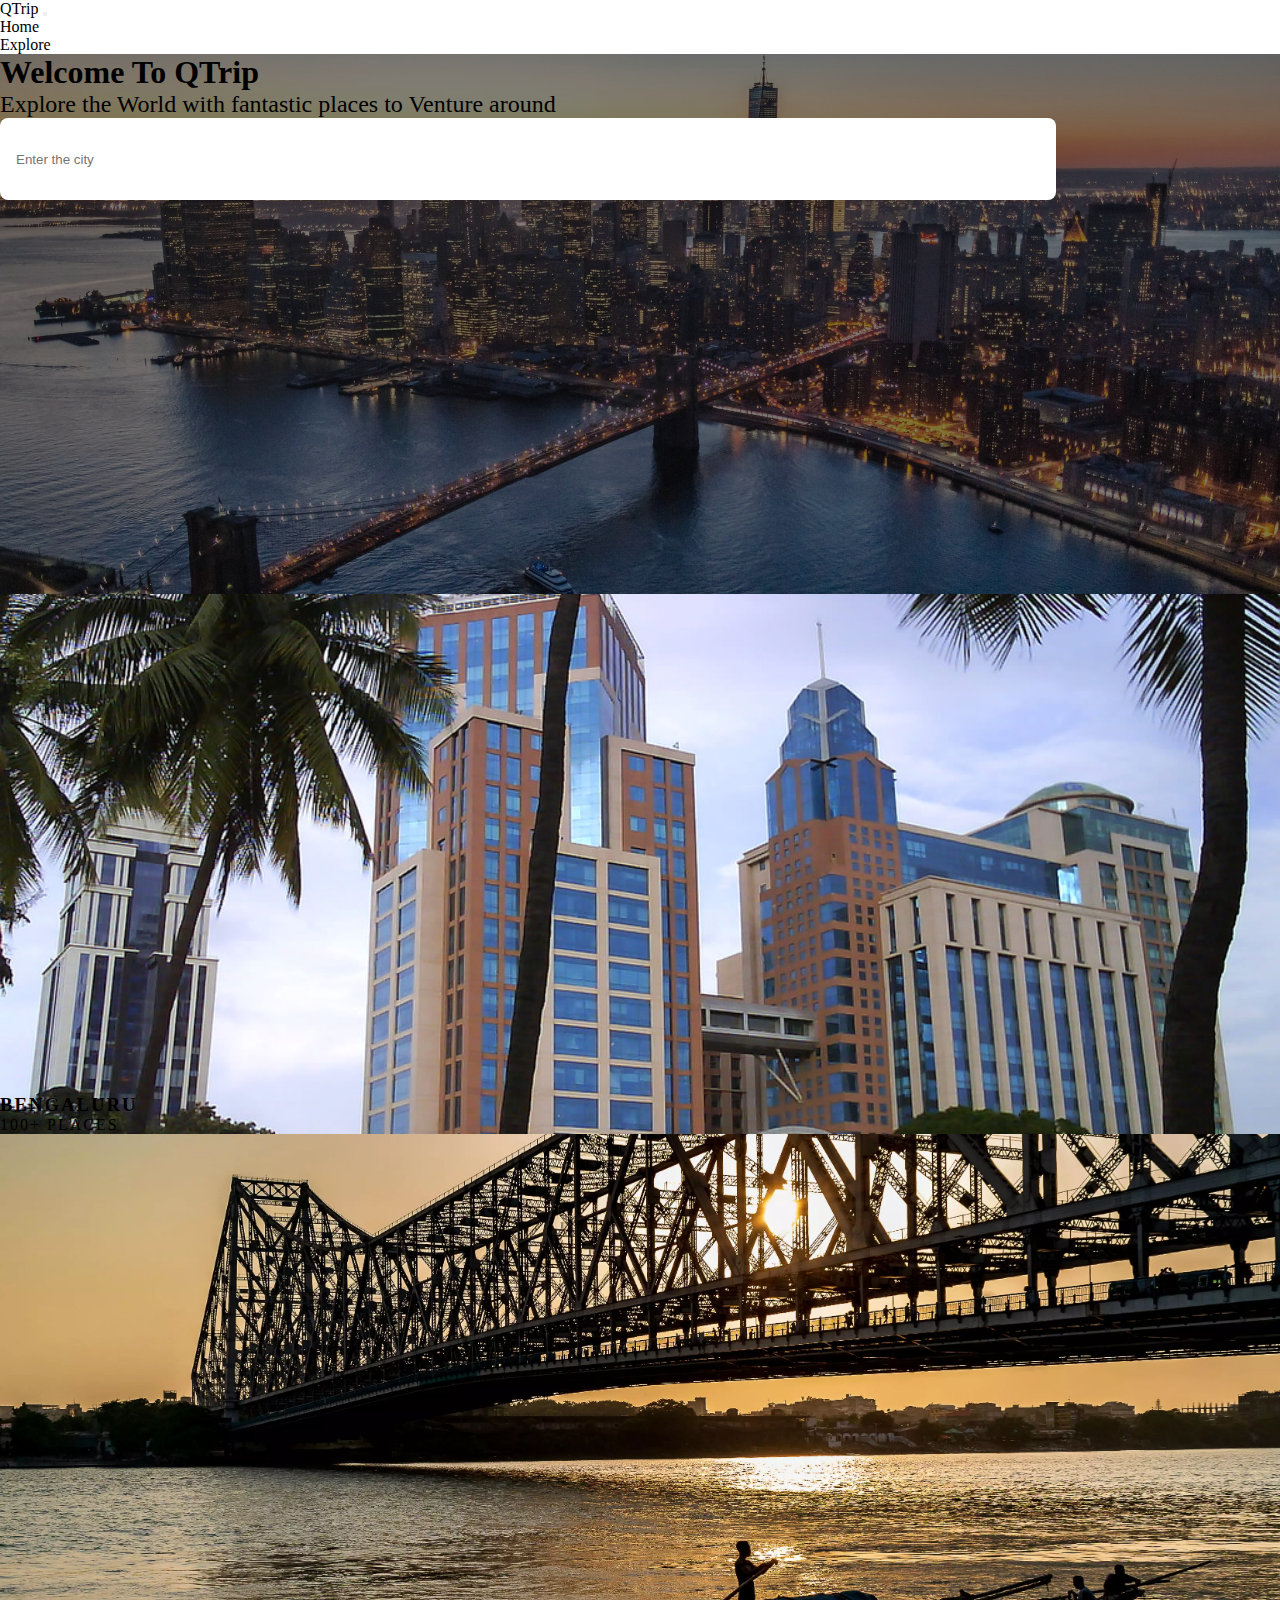
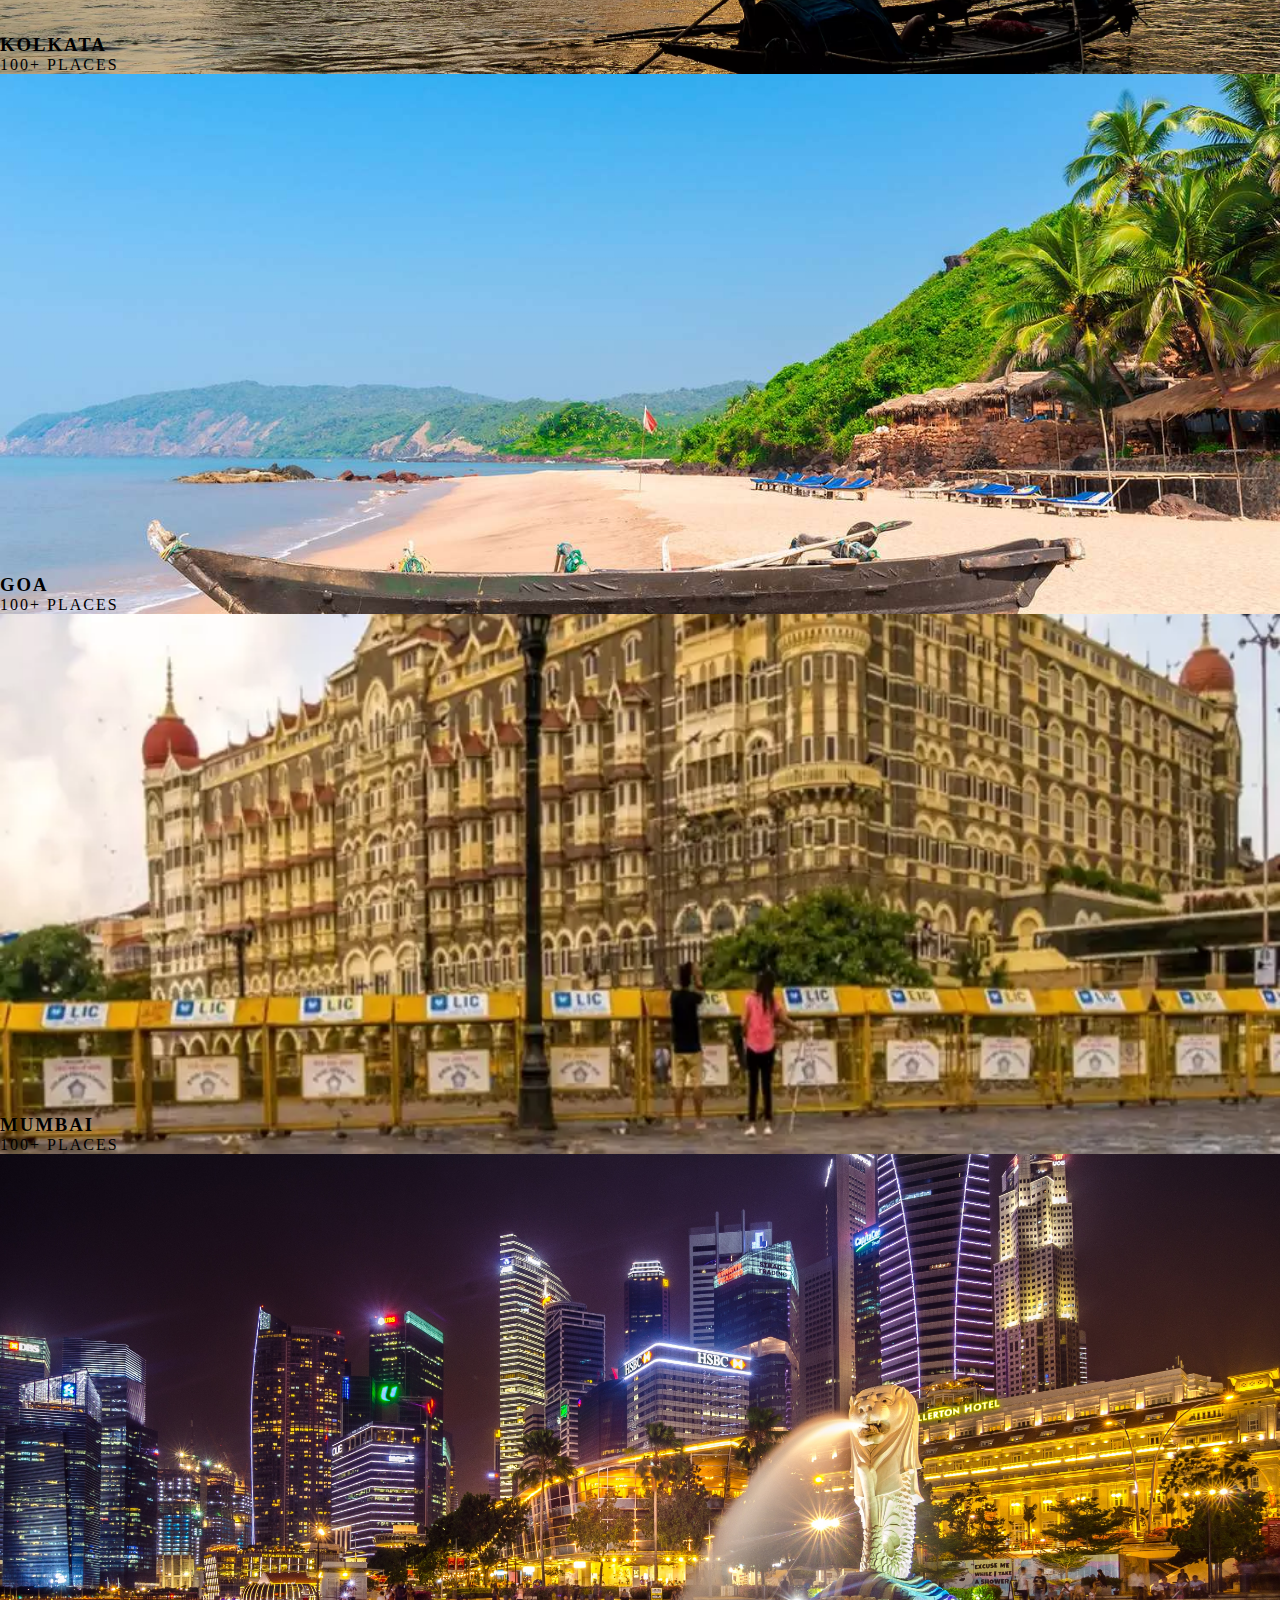
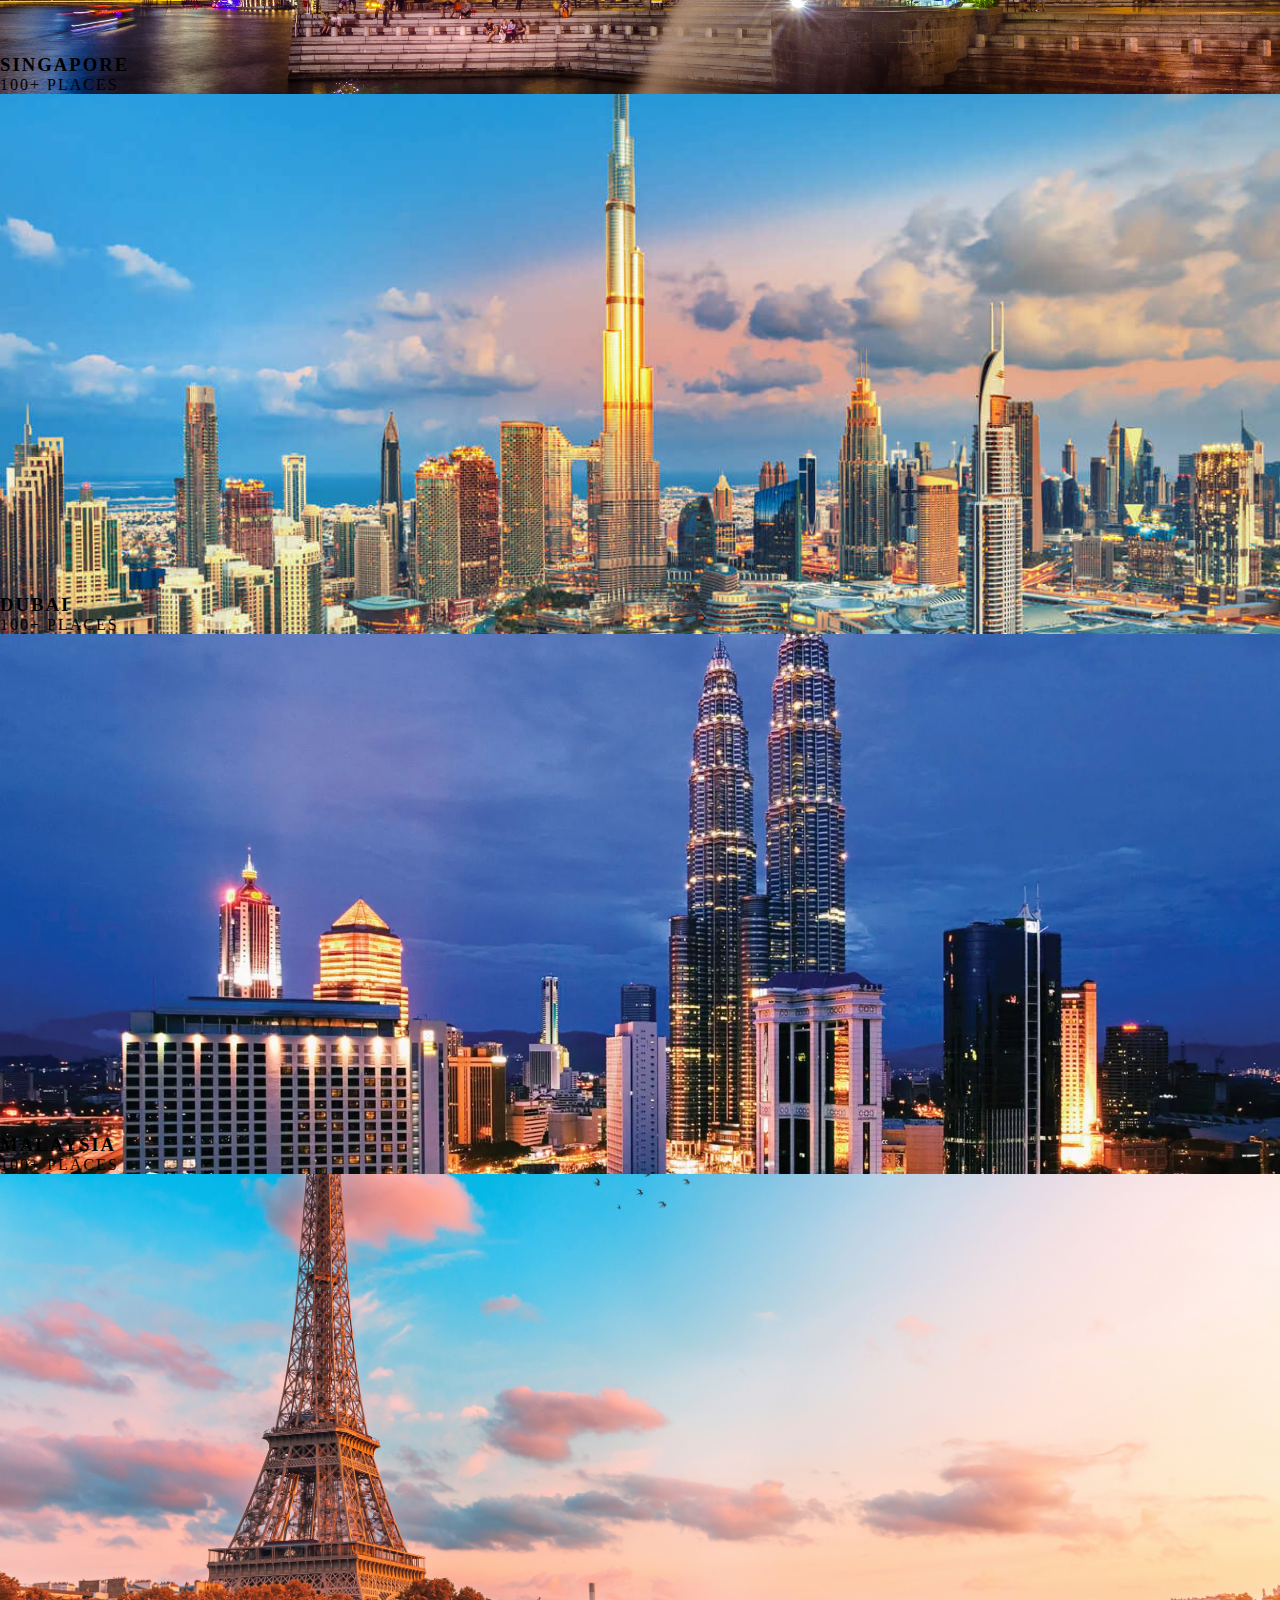
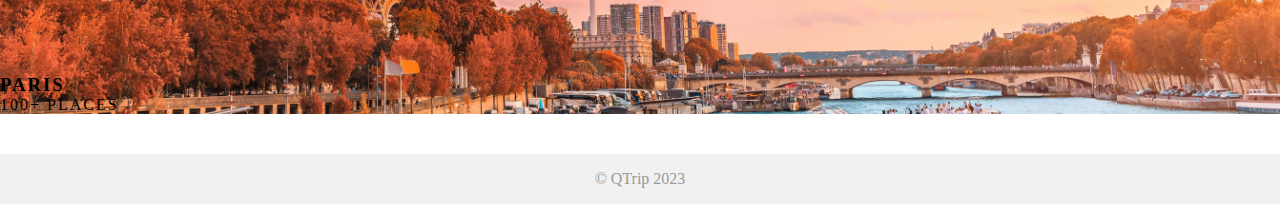
<file: index.html>
<!DOCTYPE html>
<html lang="en">
  <head>
    <meta charset="UTF-8" />
    <meta name="viewport" content="width=device-width, initial-scale=1.0" />
    <title>QTrip</title>
    <link rel="stylesheet" href="css/styles.css" />

    <!-- TODO: MODULE_LAYOUT -->
    <!-- 1. Create a <link> to the first stylesheet needed for Bootstrap -->
    <link
      href="https://cdn.jsdelivr.net/npm/bootstrap@5.3.2/dist/css/bootstrap.min.css"
      rel="stylesheet"
      integrity="sha384-T3c6CoIi6uLrA9TneNEoa7RxnatzjcDSCmG1MXxSR1GAsXEV/Dwwykc2MPK8M2HN"
      crossorigin="anonymous"
    />
  </head>

  <body>
    <!-- TODO: MODULE_LAYOUT -->
    <!-- 1. Use appropriate css classes on nav element. -->
    <!-- 2. Add child elements as required. -->
    <!-- this is my changes here -->
    <nav class="navbar navbar-expand-sm bg-body-tertiary">
      <div class="container-fluid">
        <a class="navbar-brand" href="#">QTrip</a>
        <button
          class="navbar-toggler"
          type="button"
          data-bs-toggle="collapse"
          data-bs-target="#navbarNavDropdown"
          aria-controls="navbarNavDropdown"
          aria-expanded="false"
          aria-label="Toggle navigation"
        >
          <span class="navbar-toggler-icon"></span>
        </button>
        <div
          class="collapse navbar-collapse justify-content-end"
          id="navbarNavDropdown"
        >
          <ul class="navbar-nav">
            <li class="nav-item">
              <a class="nav-link active" aria-current="page" href="#">Home</a>
            </li>
            <li class="nav-item">
              <a class="nav-link" href="pages/adventures/index.html">Explore</a>
            </li>
          </ul>
        </div>
      </div>
    </nav>

    <!-- TODO: MODULE_LAYOUT -->
    <!-- 1. Use appropriate css classes on the hero image container element. -->
    <!-- 2. Add child elements as required. -->

    <div
      class="hero-image d-flex flex-column justify-content-center align-items-center text-white text-center"
    >
      <h1>Welcome To QTrip</h1>
      <p class="hero-subheading">
        Explore the World with fantastic places to Venture around
      </p>
      <input class="hero-input" type="text" placeholder="Enter the city" />
    </div>

    <div class="container mt-3">
      <!-- TODO: MODULE_LAYOUT -->
      <!-- 1. Create the grid like layout as required. -->

      <div class="row">
        <div class="col-12 col-sm-6 col-md-3 mb-3">
          <a href="./pages/adventures/index.html">
            <div class="tile border rounded">
              <img
                src="./assets/bengaluru.jpg"
                alt="bengaluru image"
                height="100%"
                width="100%"
              />
              <div class="tile-text text-white text-center">
                <h3>bengaluru</h3>
                <p>100+ PLACES</p>
              </div>
            </div>
          </a>
        </div>
        <div class="col-12 col-sm-6 col-md-3 mb-3">
          <a href="#">
            <div class="tile border rounded">
              <img
                src="./assets/kolkata.webp"
                alt="kolkata image"
                height="100%"
                width="100%"
              />
              <div class="tile-text text-white text-center">
                <h3>kolkata</h3>
                <p>100+ PLACES</p>
              </div>
            </div>
          </a>
        </div>
        <div class="col-12 col-sm-6 col-md-3 mb-3">
          <a href="#">
            <div class="tile border rounded">
              <img
                src="./assets/goa.jpg"
                alt="goa image"
                height="100%"
                width="100%"
              />
              <div class="tile-text text-white text-center">
                <h3>goa</h3>
                <p>100+ PLACES</p>
              </div>
            </div>
          </a>
        </div>
        <div class="col-12 col-sm-6 col-md-3 mb-3">
          <a href="#">
            <div class="tile border rounded">
              <img
                src="./assets/mumbai.jpg.webp"
                alt="mumbai image"
                height="100%"
                width="100%"
              />
              <div class="tile-text text-white text-center">
                <h3>mumbai</h3>
                <p>100+ PLACES</p>
              </div>
            </div>
          </a>
        </div>
        <div class="col-12 col-sm-6 col-md-3 mb-3">
          <a href="#">
            <div class="tile border rounded">
              <img
                src="./assets/singapore.jpg"
                alt="singapore image"
                height="100%"
                width="100%"
              />
              <div class="tile-text text-white text-center">
                <h3>singapore</h3>
                <p>100+ PLACES</p>
              </div>
            </div>
          </a>
        </div>
        <div class="col-12 col-sm-6 col-md-3 mb-3">
          <a href="#">
            <div class="tile border rounded">
              <img
                src="./assets/dubai.jpg"
                alt="dubai image"
                height="100%"
                width="100%"
              />
              <div class="tile-text text-white text-center">
                <h3>dubai</h3>
                <p>100+ PLACES</p>
              </div>
            </div>
          </a>
        </div>
        <div class="col-12 col-sm-6 col-md-3 mb-3">
          <a href="#">
            <div class="tile border rounded">
              <img
                src="./assets/malaysia.jpg.webp"
                alt="malaysia image"
                height="100%"
                width="100%"
              />
              <div class="tile-text text-white text-center">
                <h3>malaysia</h3>
                <p>100+ PLACES</p>
              </div>
            </div>
          </a>
        </div>
        <div class="col-12 col-sm-6 col-md-3 mb-3">
          <a href="#">
            <div class="tile border rounded">
              <img
                src="./assets/paris.jpg"
                alt="paris image"
                height="100%"
                width="100%"
              />
              <div class="tile-text text-white text-center">
                <h3>paris</h3>
                <p>100+ PLACEs</p>
              </div>
            </div>
          </a>
        </div>
      </div>
    </div>

    <footer>
      <div class="container">© QTrip 2023</div>
    </footer>

    <!-- TODO: MODULE_LAYOUT -->
    <!-- Add scripts needed for bootstrap to work -->
    <script
      src="https://cdn.jsdelivr.net/npm/bootstrap@5.3.2/dist/js/bootstrap.bundle.min.js"
      integrity="sha384-C6RzsynM9kWDrMNeT87bh95OGNyZPhcTNXj1NW7RuBCsyN/o0jlpcV8Qyq46cDfL"
      crossorigin="anonymous"
    ></script>
  </body>
</html>
</file>
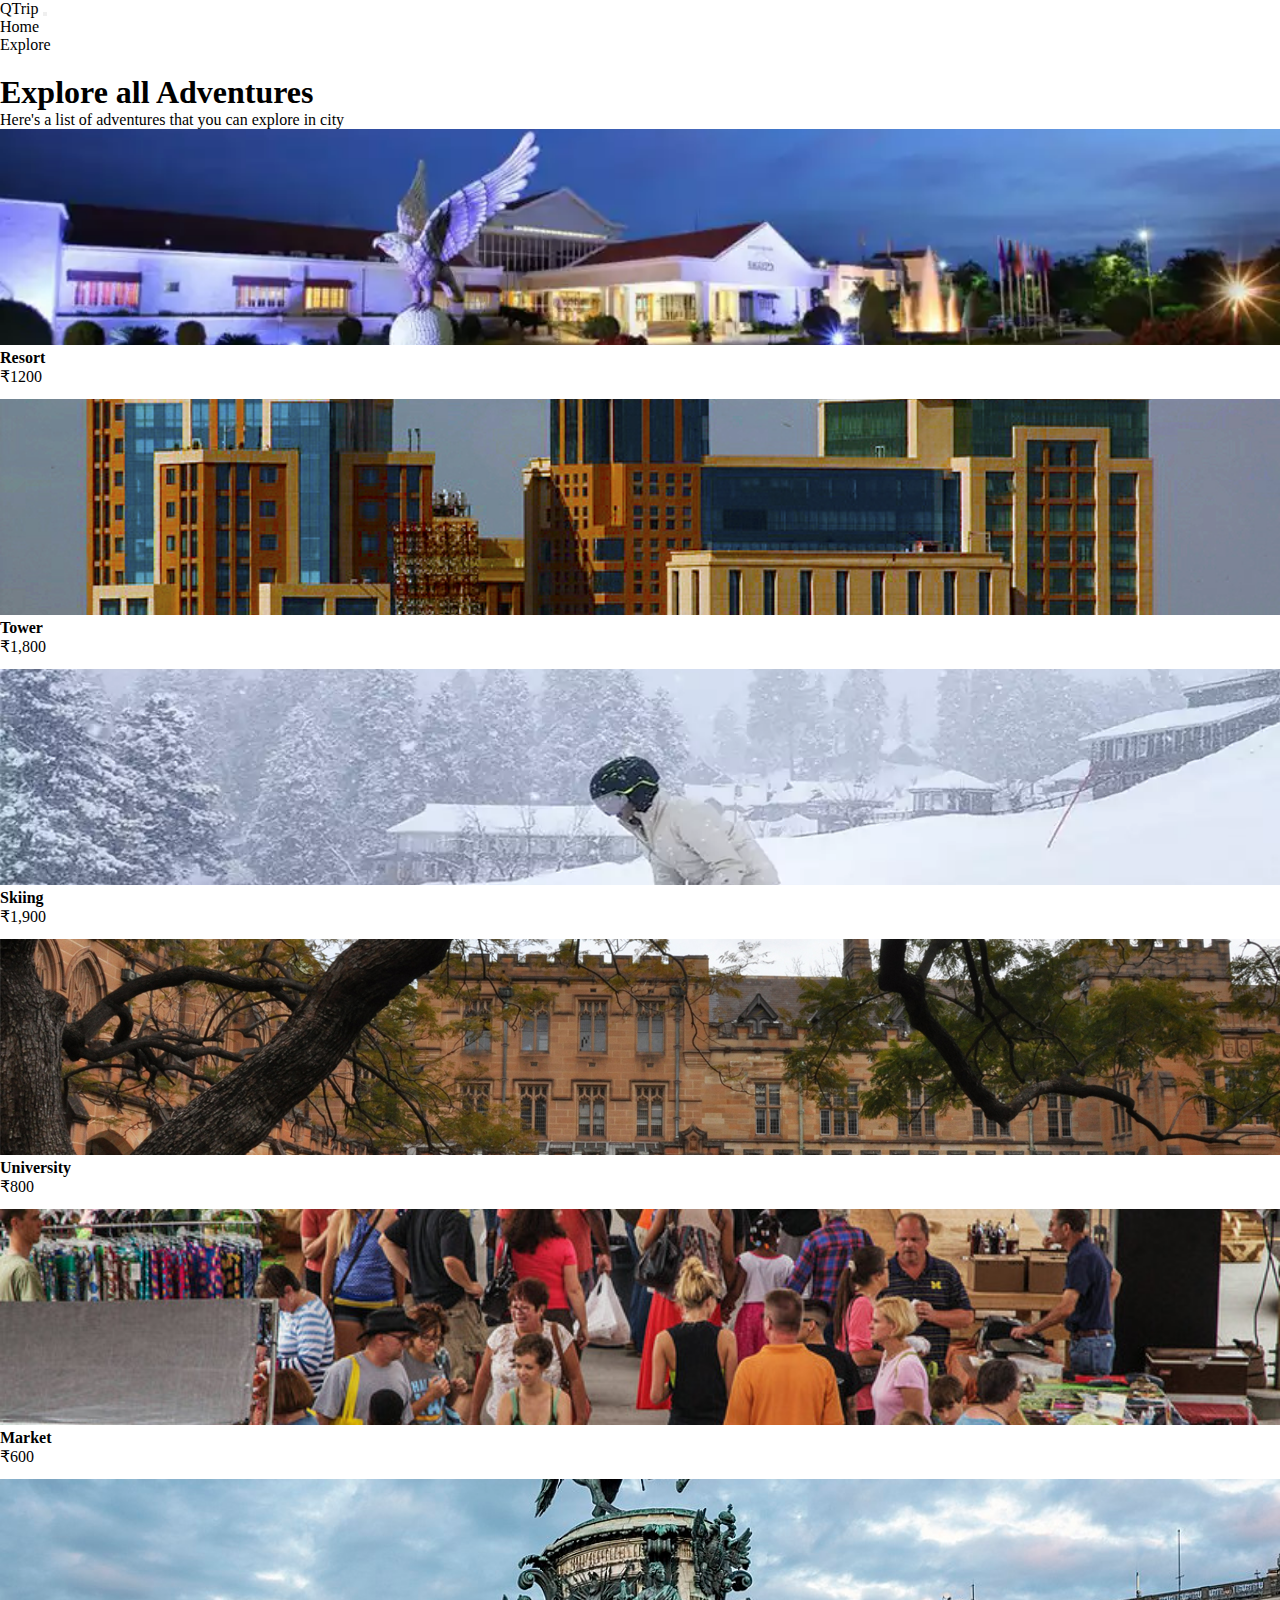
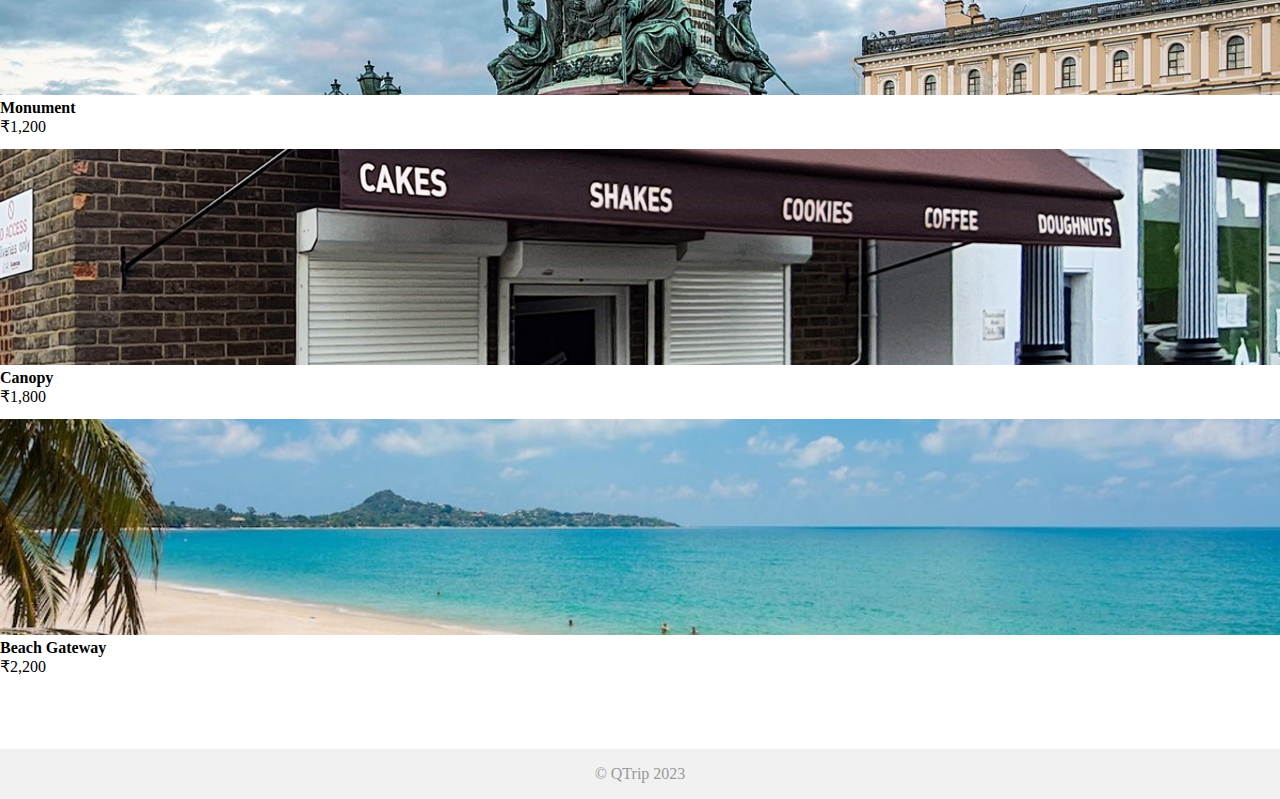
<file: pages/adventures/index.html>
<!DOCTYPE html>
<html lang="en">

<head>
  <meta charset="UTF-8" />
  <meta name="viewport" content="width=device-width, initial-scale=1.0" />
  <title>QTrip Adventures</title>
  <link rel="stylesheet" href="../../css/styles.css" />
  <link href="https://cdn.jsdelivr.net/npm/bootstrap@5.3.2/dist/css/bootstrap.min.css" rel="stylesheet"
    integrity="sha384-T3c6CoIi6uLrA9TneNEoa7RxnatzjcDSCmG1MXxSR1GAsXEV/Dwwykc2MPK8M2HN" crossorigin="anonymous" />
</head>

<body>
  <nav class="navbar navbar-expand-sm bg-body-tertiary">
    <div class="container-fluid">
      <a class="navbar-brand" href="./../../index.html">QTrip</a>
      <button class="navbar-toggler" type="button" data-bs-toggle="collapse" data-bs-target="#navbarNavDropdown"
        aria-controls="navbarNavDropdown" aria-expanded="false" aria-label="Toggle navigation">
        <span class="navbar-toggler-icon"></span>
      </button>
      <div class="collapse navbar-collapse justify-content-end" id="navbarNavDropdown">
        <ul class="navbar-nav">
          <li class="nav-item">
            <a class="nav-link active" aria-current="page" href="./../../index.html">Home</a>
          </li>
          <li class="nav-item">
            <a class="nav-link" href="pages/resort/index.html">Explore</a>
          </li>
        </ul>
      </div>
    </div>
  </nav>
  <!-- TODO: MODULE_ADVENTURES_GRID -->
  <!-- 1. Copy navigation bar HTML from Landing page document -->
  <div class="container">
    <div class="content">
      <!-- TODO: MODULE_ADVENTURES_GRID -->
      <!-- 1. Create the grid of adventures by adding child elements as required. -->
      <h1>Explore all Adventures</h1>
      <p>Here's a list of adventures that you can explore in city</p>
      <div class="container text-center">
        <div class="row">
          <div class="col-6 col-md-3 mb-3">
            <a href="./resort/index.html">
              <div class="adventure-card border rounded">
                <img src="./../../assets/adventures/resort.webp" alt="resort image" height="80%" width="100%" />

                <div class="text-center mt-2 d-md-flex justify-content-between px-2">
                  <h4>Resort</h4>
                  <p>₹1200</p>
                </div>
            </a>
          </div>
        </div>
        <div class="col-6 col-md-3 mb-3">
          <a href="#">
            <div class="adventure-card border rounded">
              <img src="./../../assets/adventures/tower.jpg" alt="resort image" height="80%" width="100%" />

              <div class="text-center mt-2 d-md-flex justify-content-between px-2">
                <h4>Tower</h4>
                <p>₹1,800</p>
              </div>
            </div>
          </a>
        </div>
        <div class="col-6 col-md-3 mb-3">
          <a href="#">
            <div class="adventure-card border rounded">
              <img src="./../../assets/adventures/skiing.webp" alt="resort image" height="80%" width="100%" />

              <div class="text-center mt-2 d-md-flex justify-content-between px-2">
                <h4>Skiing</h4>
                <p>₹1,900</p>
              </div>
            </div>
          </a>
        </div>
        <div class="col-6 col-md-3 mb-3">
          <a href="#">
            <div class="adventure-card border rounded">
              <img src="./../../assets/adventures/university.jpg" alt="resort image" height="80%" width="100%" />

              <div class="text-center mt-2 d-md-flex justify-content-between px-2">
                <h4>University</h4>
                <p>₹800</p>
              </div>
            </div>
          </a>
        </div>
        <div class="col-6 col-md-3 mb-3">
          <a href="#">
            <div class="adventure-card border rounded">
              <img src="./../../assets/adventures/market.jpg" alt="resort image" height="80%" width="100%" />
              <div class="text-center mt-2 d-md-flex justify-content-between px-2">
                <h4>Market</h4>
                <p>₹600</p>
              </div>
            </div>
          </a>
        </div>
        <div class="col-6 col-md-3 mb-3">
          <a href="#">
            <div class="adventure-card border rounded">
              <img src="./../../assets/adventures/monument.jpg" alt="resort image" height="80%" width="100%" />

              <div class="text-center mt-2 d-md-flex justify-content-between px-2">
                <h4>Monument</h4>
                <p>₹1,200</p>
              </div>
            </div>
          </a>
        </div>
        <div class="col-6 col-md-3 mb-3">
          <a href="#">
            <div class="adventure-card border rounded">
              <img src="./../../assets/adventures/canopy.jpeg" alt="resort image" height="80%" width="100%" />

              <div class="text-center mt-2 d-md-flex justify-content-between px-2">
                <h4>Canopy</h4>
                <p>₹1,800</p>
              </div>
            </div>
          </a>
        </div>
        <div class="col-6 col-md-3 mb-3">
          <a href="#">
            <div class="adventure-card border rounded">
              <img src="./../../assets/adventures/beach_gateway.jpg" alt="resort image" height="80%" width="100%" />

              <div class="text-center mt-2 d-md-flex justify-content-between px-2">
                <h4>Beach Gateway</h4>
                <p>₹2,200</p>
              </div>
            </div>
          </a>
        </div>
      </div>
    </div>
  </div>

  <footer>
    <div class="container">© QTrip 2023</div>
  </footer>

  <script src="https://cdn.jsdelivr.net/npm/bootstrap@5.3.2/dist/js/bootstrap.bundle.min.js"
    integrity="sha384-C6RzsynM9kWDrMNeT87bh95OGNyZPhcTNXj1NW7RuBCsyN/o0jlpcV8Qyq46cDfL"
    crossorigin="anonymous"></script>
</body>

</html>
</file>
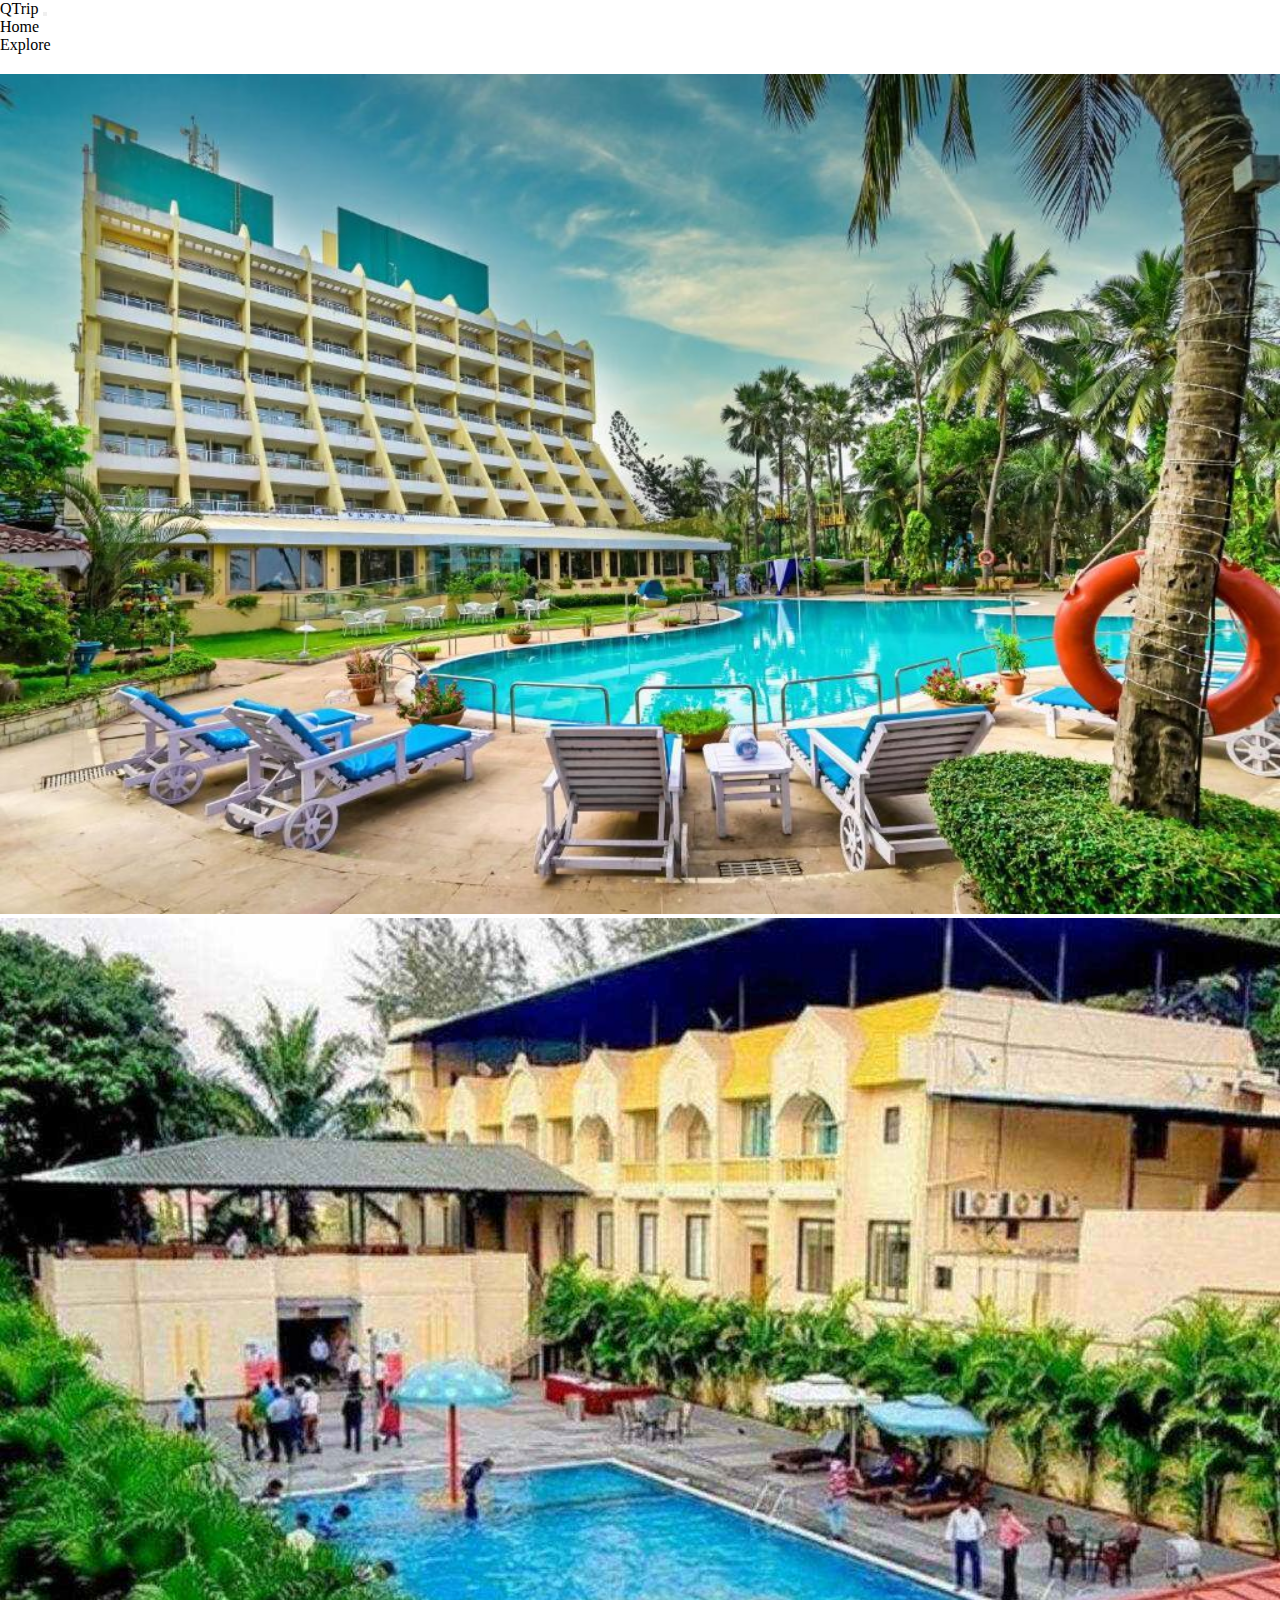
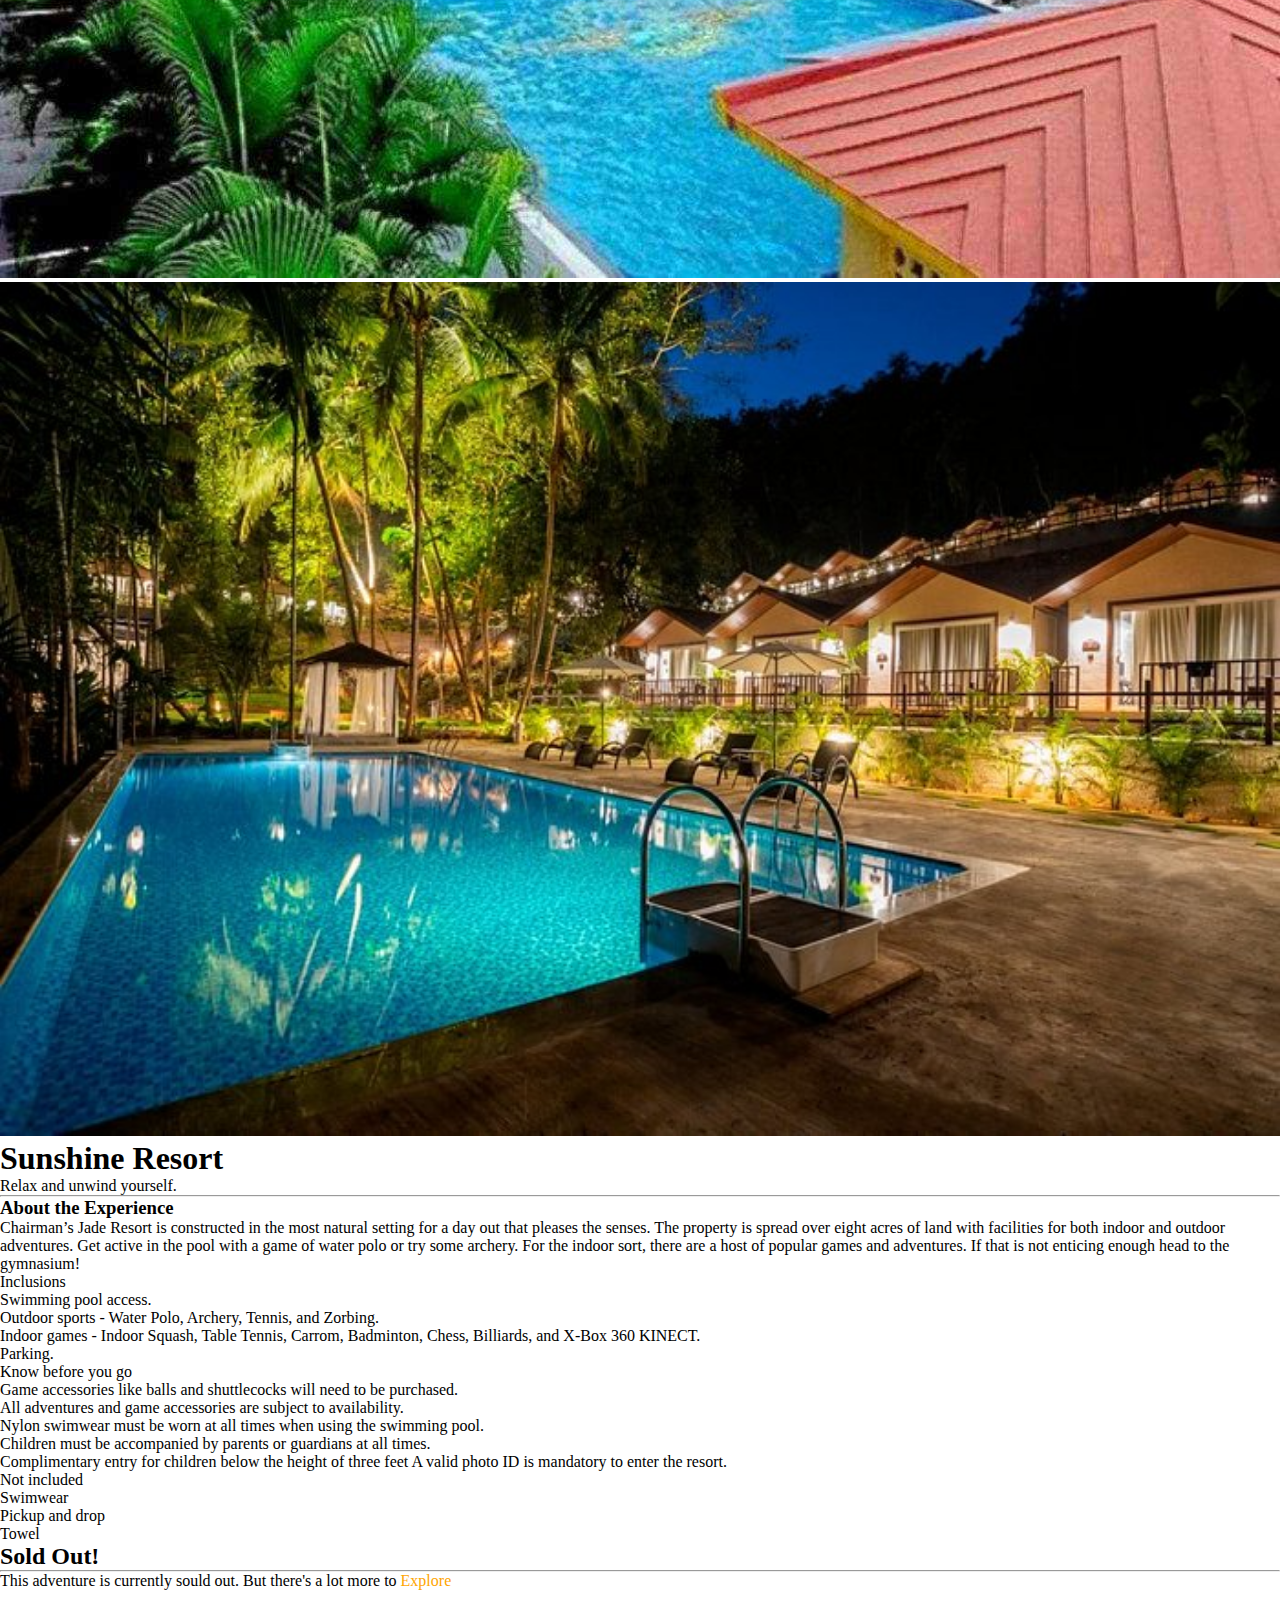
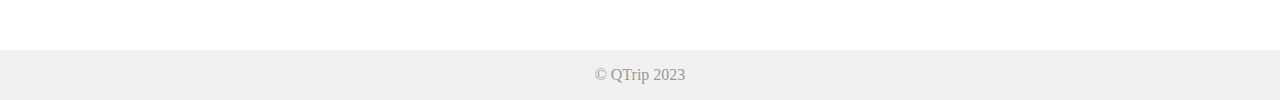
<file: pages/adventures/resort/index.html>
<!DOCTYPE html>
<html lang="en">
  <head>
    <meta charset="UTF-8" />
    <meta name="viewport" content="width=device-width, initial-scale=1.0" />
    <title>QTrip Adventure Detail</title>
    <link rel="stylesheet" href="../../../css/styles.css" />
    <link
      href="https://cdn.jsdelivr.net/npm/bootstrap@5.3.2/dist/css/bootstrap.min.css"
      rel="stylesheet"
      integrity="sha384-T3c6CoIi6uLrA9TneNEoa7RxnatzjcDSCmG1MXxSR1GAsXEV/Dwwykc2MPK8M2HN"
      crossorigin="anonymous"
    />
  </head>

  <body>
    <nav class="navbar navbar-expand-sm bg-body-tertiary">
      <div class="container-fluid">
        <a class="navbar-brand" href="./../../../index.html">QTrip</a>
        <button
          class="navbar-toggler"
          type="button"
          data-bs-toggle="collapse"
          data-bs-target="#navbarNavDropdown"
          aria-controls="navbarNavDropdown"
          aria-expanded="false"
          aria-label="Toggle navigation"
        >
          <span class="navbar-toggler-icon"></span>
        </button>
        <div
          class="collapse navbar-collapse justify-content-end"
          id="navbarNavDropdown"
        >
          <ul class="navbar-nav">
            <li class="nav-item">
              <a
                class="nav-link active"
                aria-current="page"
                href="./../../../index.html"
                >Home</a
              >
            </li>
            <li class="nav-item">
              <a class="nav-link" href="./../index.html">Explore</a>
            </li>
          </ul>
        </div>
      </div>
    </nav>
    <!-- TODO: MODULE_ADVENTURE_DETAILS -->
    <!-- 1. Copy navigation bar HTML from Landing page document -->

    <div class="container">
      <div class="content">
        <!-- TOOD: MODULE_ADVENTURE_DETAILS -->
        <!-- 1. Write the child elements as required. -->
        <!-- 2. Remember to use .adventure-card and its related classes. -->

        <div class="row">
          <div class="col-12 col-lg-8 ">
            <div class="adventure-detail-card border rounded mb-3">
            <div class="row">
              <div class="col-12 col-lg-8 mt-1 mb-1">
                <img
                  src="./../../../assets/adventures/resort/resort1.jpg"
                  alt="resort1 image"
                  height="100%"
                  width="100%"
                />
              </div>
              <div class="col-12 col-lg-4 d-none d-lg-block">
                <div class="mb-1 mt-1">
                  <img
                    src="./../../../assets/adventures/resort/resort2.jpg"
                    alt="resort2 image"
                    height="100%"
                    width="100%"
                  />
                </div>
                <div class="mb-1 mt-1">
                  <img
                    src="./../../../assets/adventures/resort/resort3.jpg"
                    alt="resort3 image"
                    height="100%"
                    width="100%"
                  />
                </div>
              </div>
            </div>
              
                <h1>Sunshine Resort</h1>
                <p>Relax and unwind yourself.</p>
              
              
                <hr />
                <h3>About the Experience</h3>
                <p>
                  Chairman’s Jade Resort is constructed in the most natural
                  setting for a day out that pleases the senses. The property is
                  spread over eight acres of land with facilities for both
                  indoor and outdoor adventures. Get active in the pool with a
                  game of water polo or try some archery. For the indoor sort,
                  there are a host of popular games and adventures. If that is
                  not enticing enough head to the gymnasium!
                </p>

                <p>Inclusions</p>
                <ul>
                  <li>Swimming pool access.</li>
                  <li>
                    Outdoor sports - Water Polo, Archery, Tennis, and Zorbing.
                  </li>
                  <li>
                    Indoor games - Indoor Squash, Table Tennis, Carrom,
                    Badminton, Chess, Billiards, and X-Box 360 KINECT.
                  </li>
                  <li>Parking.</li>
                </ul>

                <p>Know before you go</p>

                <ul>
                  <li>
                    Game accessories like balls and shuttlecocks will need to be
                    purchased.
                  </li>
                  <li>
                    All adventures and game accessories are subject to
                    availability.
                  </li>
                  <li>
                    Nylon swimwear must be worn at all times when using the
                    swimming pool.
                  </li>
                  <li>
                    Children must be accompanied by parents or guardians at all
                    times.
                  </li>
                  <li>
                    Complimentary entry for children below the height of three
                    feet A valid photo ID is mandatory to enter the resort.
                  </li>
                </ul>
                <p>Not included</p>
                <ul>
                  <li>Swimwear</li>
                  <li>Pickup and drop</li>
                  <li>Towel</li>
                </ul>
          </div>
          </div>
          <div class="col-12 col-lg-4">
            <div class="border rounded">
              <h2>Sold Out!</h2>
              <hr />
              <p>
                This adventure is currently sould out. But there's a lot more to
                <a style="color: orange !important" href="./../index.html"
                  >Explore</a
                >
              </p>
            </div>
          </div>
          <!--soldout!-->
        </div>
        <!--row -->
      </div>
      <!--content  -->
    </div>
    <!-- container -->

    <footer>
      <div class="container">© QTrip 2023</div>
    </footer>

    <script
      src="https://cdn.jsdelivr.net/npm/bootstrap@5.3.2/dist/js/bootstrap.bundle.min.js"
      integrity="sha384-C6RzsynM9kWDrMNeT87bh95OGNyZPhcTNXj1NW7RuBCsyN/o0jlpcV8Qyq46cDfL"
      crossorigin="anonymous"
    ></script>
  </body>
</html>
</file>
<file: css/styles.css>
* {
  margin: 0px;
  padding: 0px;
}
html,
body {
  position: relative;
}

body {
  overflow-y: auto;
  min-height: 100vh;
}
textarea:focus,
input:focus {
  outline: none;
}
a {
  color: inherit !important;
  text-decoration: none !important;
}
footer {
  background: #f1f1f1;
  width: 100%;
  padding: 16px 0px;
  color: #999;
  vertical-align: bottom;
  margin-top: 40px;
  text-align: center;
  /* width: 100%; */
  /* height: 2.5rem;   */
}

.banner {
  height: 500px;
  width: 100%;
  background: #999;
  margin: 20px 0px;
}

.content {
  padding: 20px 0px;
  /* display: flex; */
  /* flex-wrap: wrap; */
}

/* ================================== */
/* Layout page CSS */
/* ================================== */

.tile {
  /* TODO: MODULE_CARDS */
  /* 1. Fill in the required properties. */
  position: relative;
  height: 60vh;
  overflow: hidden;
}
.tile img {
  /* TODO: MODULE_CARDS */
  /* 1. Fill in the required properties. */
  object-fit: cover;
}
.tile img:hover {
  /* TODO: MODULE_CARDS */
  /* 1. Fill in the required properties. */
  filter: brightness(0.7);
  transform: scale(1.2);
  transition: all 0.5s ease;
}

/* Hint: Notice the position:absolute and z-index properties. */
/* Think about how those in relation to the existing "tile" classes. */
.tile-text {
  position: absolute;
  z-index: 1;
  text-transform: uppercase;
  letter-spacing: 2px;
  bottom: 0px;
  right: 0px;
  left: 0px;
}

.hero-image {
  /* Use "linear-gradient" to add a darken background effect to the image (photographer.jpg). This will make the text easier to read */
  background-image: linear-gradient(rgba(0, 0, 0, 0.5), rgba(0, 0, 0, 0.5)),
    url("./../assets/hero1.jpg");

  /* TODO: MODULE_LAYOUT */
  /* 1. Set a specific height. */
  height: 60vh;

  /* 2. Position and center the image to scale nicely on all screens. */
  background-size: cover;
  background-position: center;
}

.hero-subheading {
  font-size: 24px;
  font-weight: 100;
}
.hero-input {
  width: 80%;
  height: 50px;
  padding: 16px;
  border-radius: 8px;
  border: none;
}

.nav-link {
  margin-right: 36px;
}

/* ================================== */
/* Adventures grid page CSS */
/* ================================== */

.adventure-card {
  /* TODO: MODULE_ADVENTURES_GRID */
  /* 1. Fill in the required properties. */
  height: 30vh;
  overflow: hidden;
}

.adventure-card img {
  /* TODO: MODULE_ADVENTURES_GRID */
  /* 1. Fill in the required properties. */
  object-fit: cover;
}
.adventure-card:hover img:hover {
  /* TODO: MODULE_ADVENTURES_GRID */
  /* 1. Fill in the required properties. */
  filter: brightness(1.1);
  transform: scale(1.2);
  transition: all 0.5s ;
}

/* ================================== */
/* Adventure details page CSS */
/* ================================== */

.adventure-detail-card {
  /* TODO: MODULE_ADVENTURE_DETAILS */
  /* 1. Fill in the required properties. */

}
.resort-name,.resort-details{
text-align: left;
}

.adventure-card-image {
  /* TODO: MODULE_ADVENTURE_DETAILS */
  /* 1. Fill in the required properties. */
}
.adventure-card-image:hover {
  /* TODO: MODULE_ADVENTURE_DETAILS */
  /* 1. Fill in the required properties. */
}
.experience-content ul li {
  margin-left: 16px;
  padding: 0;
}

@media only screen and (min-width: 768px) {
  /* For desktops phones: */
  #reservation {
    width: 400px;
    position: fixed;
  }
}
</file>
